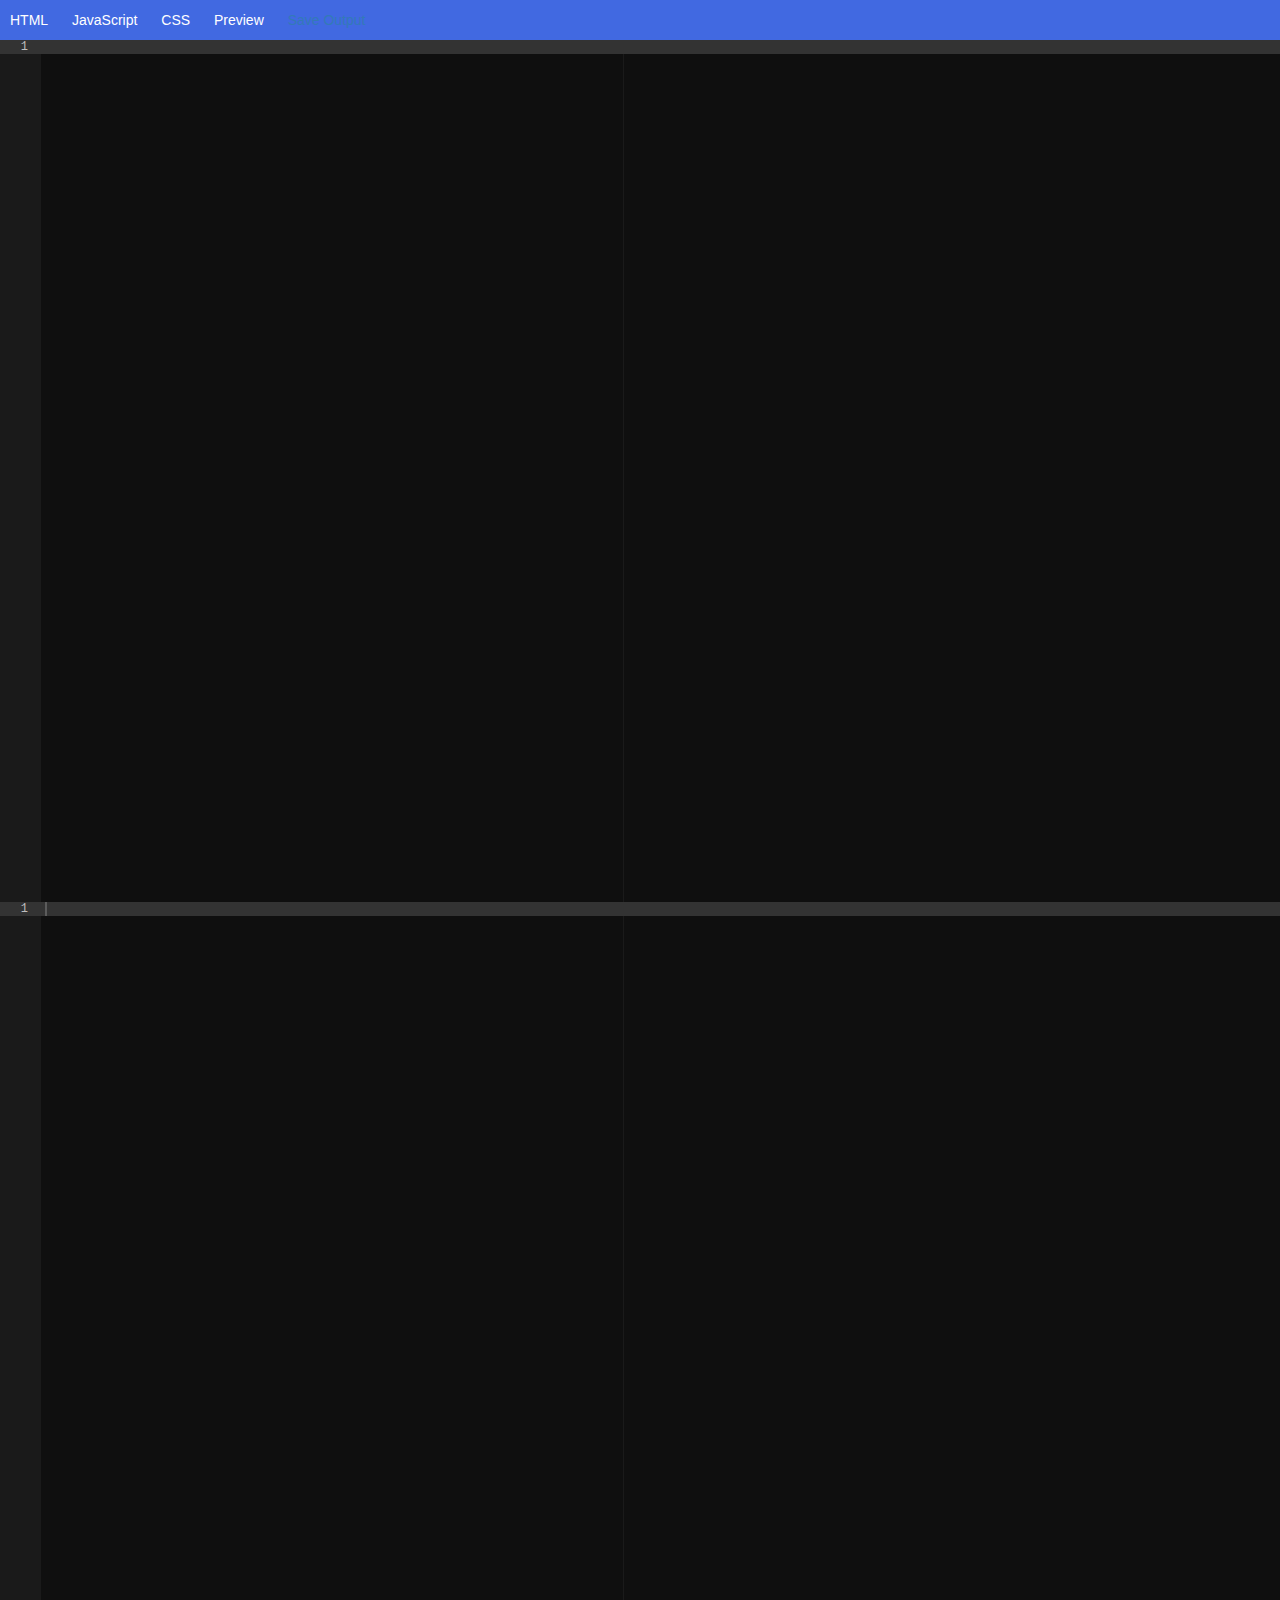
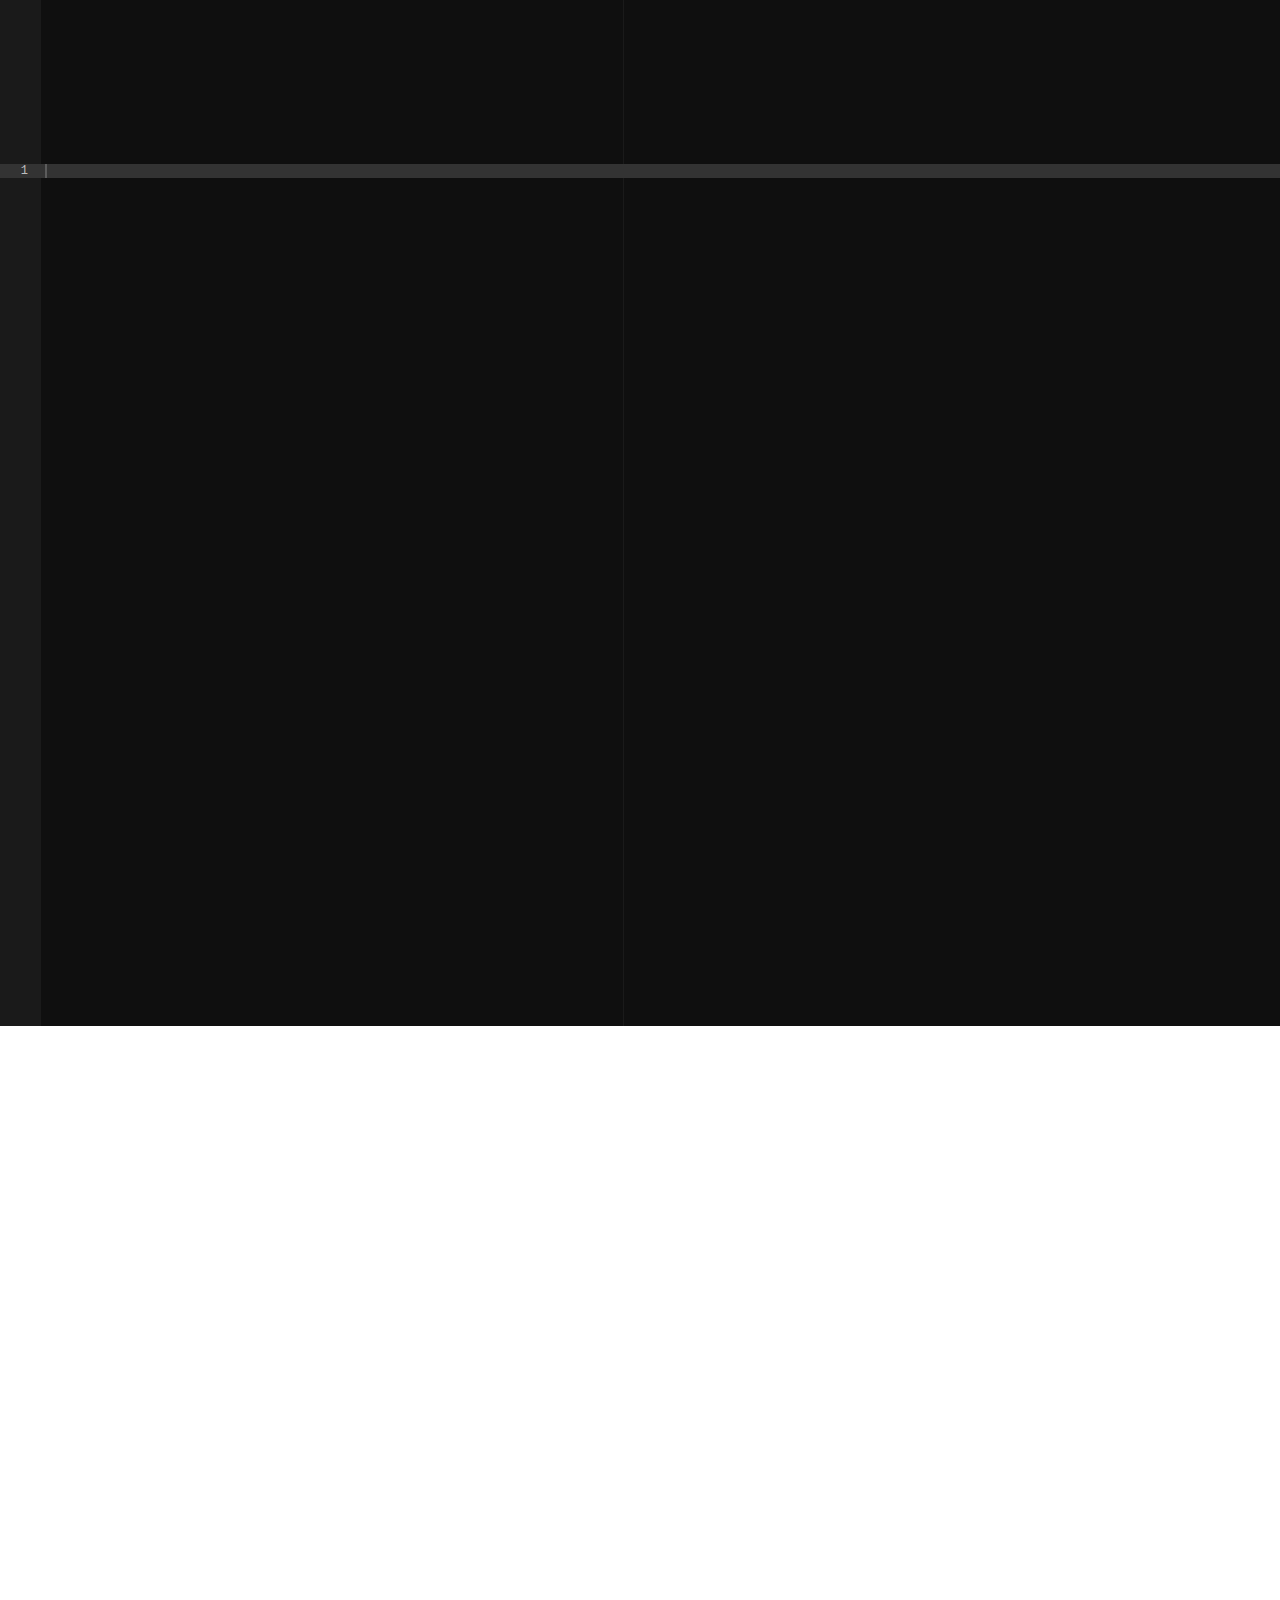
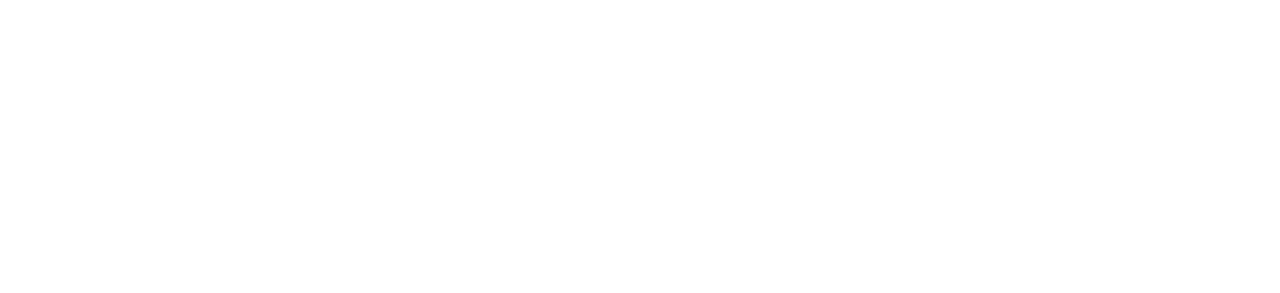
<file: index.html>
<!DOCTYPE html>
<html>
    <head>
        <link rel="stylesheet" href="https://maxcdn.bootstrapcdn.com/bootstrap/3.3.5/css/bootstrap.min.css">
        <link rel="stylesheet" href="css/webfiddle.css" />
    </head>
    <body>
        <!-- Link Bar -->
        <div id="tab-bar">
            <ul>
                <li class="viewBtn" data-value="html">HTML</li>
                <li class="viewBtn" data-value="js">JavaScript</li>
                <li class="viewBtn" data-value="css">CSS</li>
                <li class="viewBtn" data-value="preview">Preview</li>
                <li><a id="outputLink" download="output.html">Save Output</a></li>
            </ul>
        </div>
        <!-- Views -->
        <div>
            <div class="view" data-value="html">
                <div id="editor-html" class="editor"></div>
            </div>
            <div class="view" data-value="js">
                <div id="editor-js" class="editor"></div>
            </div>
            <div class="view" data-value="css">
                <div id="editor-css" class="editor"></div>
            </div>
            <div class="view" data-value="preview">
                <div>
                    <iframe id="preview" frameborder="0" src="iframe.html"></iframe>
                </div>
            </div>
        </div>
        <script src="js/libs/jquery-1.11.2.min.js"></script>
        <script src="js/libs/ace/src-min/ace.js"></script>
        <script src="js/webfiddle.js"></script>
    </body>
</html>
</file>
<file: css/webfiddle.css>
body {
    margin: 0;
    overflow: hidden;
    padding: 0;
}
html {
    overflow-y: hidden;
}
iframe {
    height: 100%;
    width: 100%;
}
#outputLink:link,
#outputLink:visited,
#outputLink:hover,
#outputLink:active {
    color: #ffffff;
    text-decoration: none;
}
#tab-bar {
    background: royalblue;
    color: white;
}
#tab-bar ul {
    list-style: none;
    margin: 0;
    padding: 0;
}
#tab-bar ul li {
    display: inline-block;
    cursor: pointer;
    padding: 10px;
}
.viewBtn.active {
    color: yellow;
}
.viewBtn.active:before {
    content: "\2022  "; /* Bullet Character */
}
#views {
    position: relative;
    width: 100%;
}
</file>
